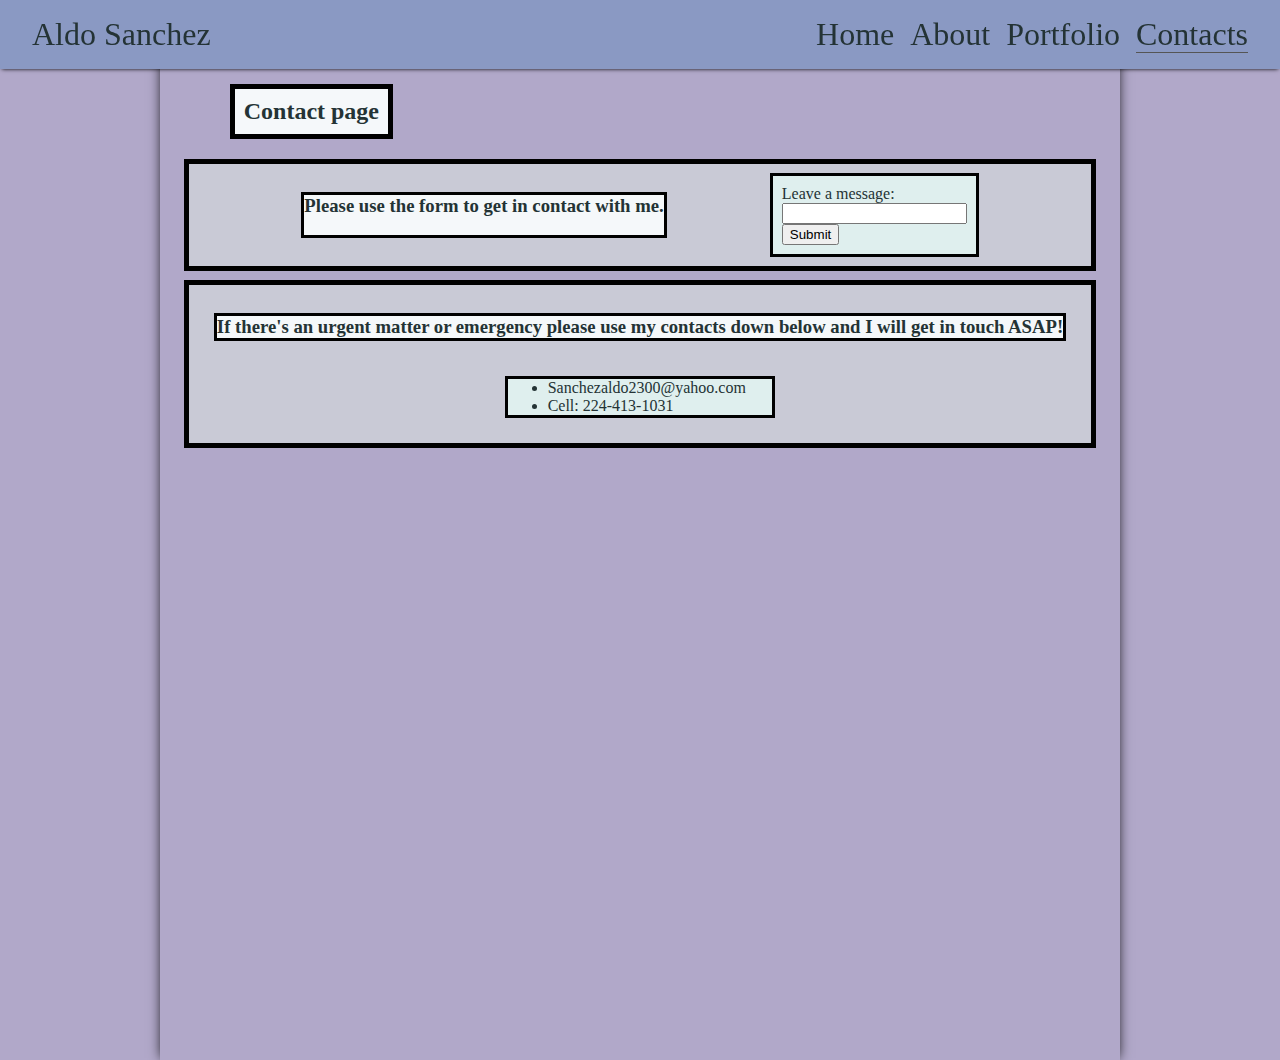
<file: contact.html>
<!DOCTYPE html>
<html lang="en">

<head>
    <meta charset="UTF-8">
    <meta name="viewport" content="width=device-width, initial-scale=1.0">
    <title>Contacts</title>
    <link rel="stylesheet" href="style.css">
</head>

<body>
    <header>
        <span class="name">Aldo Sanchez</span>
        <!--Created a navbar to link all html files-->
        <nav class="links">
            <a href="index.html">Home</a>
            <a href="about.html">About</a>
            <a href="portfolio.html">Portfolio</a>
            <a class='active' href="contact.html">Contacts</a>
        </nav>
    </header>
    <main>
        <h2>Contact page</h2>
        <section class="contactsbodytop">
            <h3>Please use the form to get in contact with me.</h3>
            <form action="formsubmission.html" target="_blank" method="get">
                <label for="message">Leave a message:</label><br>
                <input type="text" value=""><br>
                <input type="submit" value="Submit">
            </form>
        </section>
        <section class="contactsbodybottom">
            <h3>If there's an urgent matter or emergency please use my
                contacts down below and I will get in touch ASAP!
            </h3>
            <ul>
                <li>Sanchezaldo2300@yahoo.com</li>
                <li>Cell: 224-413-1031</li>
            </ul>
        </section>
    </main>
</body>

</html>
</file>
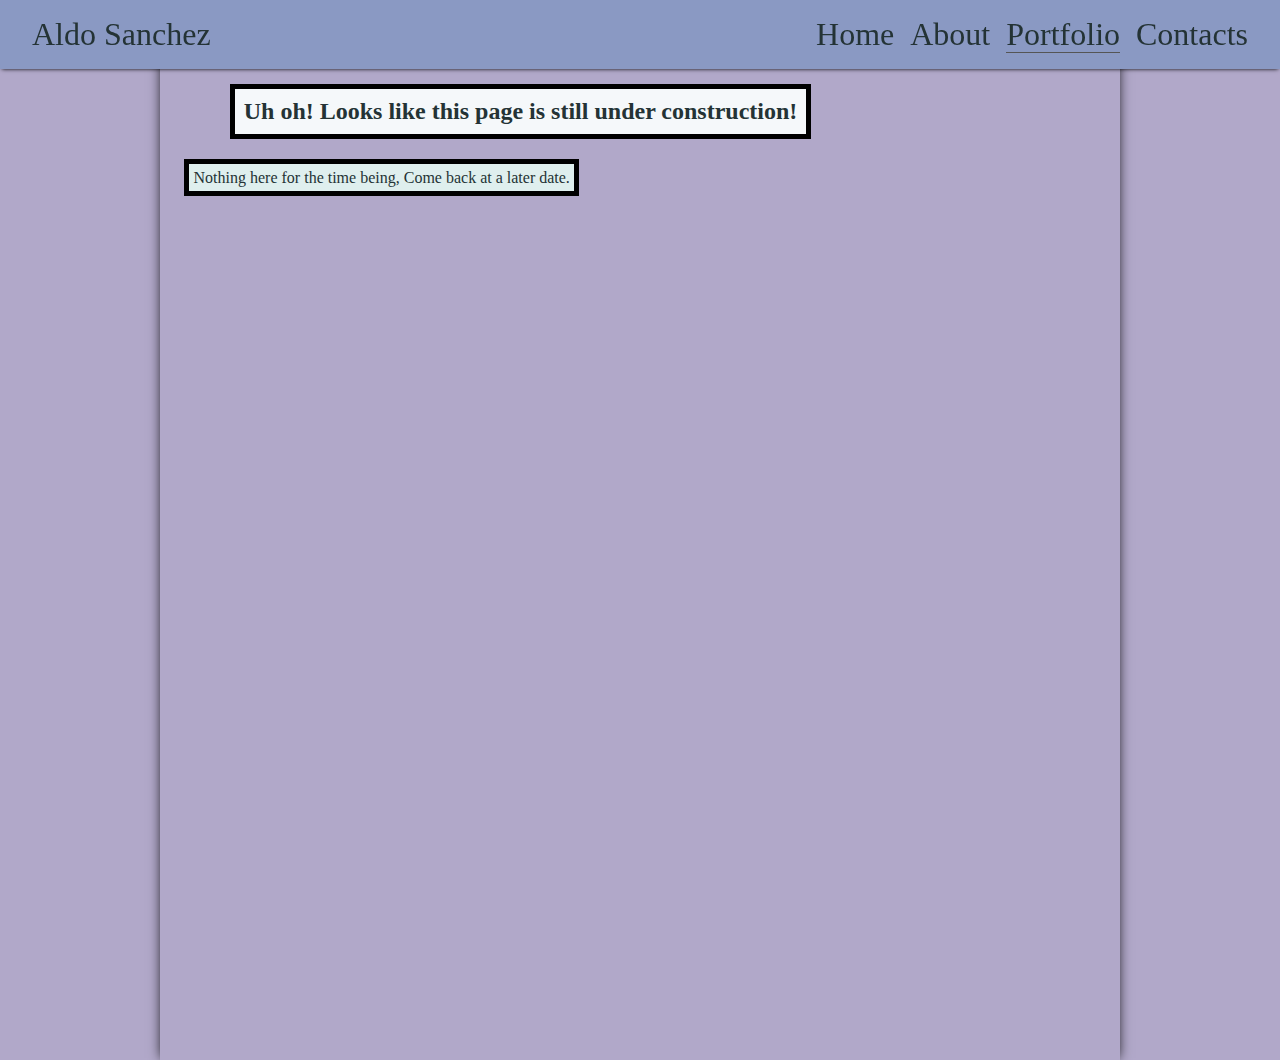
<file: portfolio.html>
<!DOCTYPE html>
<html lang="en">

<head>
    <meta charset="UTF-8">
    <meta name="viewport" content="width=device-width, initial-scale=1.0">
    <title>Aldo's Portfolio</title>
    <link rel="stylesheet" href="style.css">
    </link>
    <script src="javascript.js"></script>
</head>

<body>
    <header>
        <span class="name">Aldo Sanchez</span>
        <!--Created a navbar to link all the html pages-->
        <nav class="links">
            <a href="index.html">Home</a>
            <a href="about.html">About</a>
            <a class='active' href="portfolio.html">Portfolio</a>
            <a href="contact.html">Contacts</a>
        </nav>
    </header>
    <main>
        <h2>Uh oh! Looks like this page is still under construction!</h2>
        <p>Nothing here for the time being, Come back at a later date.</p>
    </main>
</body>

</html>
</file>
<file: style.css>
@media only screen and (max-width: 600px) {
    body {
        background-color: rgb(22, 22, 23)!important;
    }
    
}
body {
    background-color: rgb(177, 168, 201);
    max-width: 960px;
    color: rgb(36, 51, 53);
    margin: 0 auto;

}

header {
    font-size: 2rem;
    position: fixed;
    left: 0;
    right: 0;
    padding: .5em 1em;
    box-shadow: 0 2px 4px -2px black;
    background-color: rgb(138, 153, 195);
}

main {
    min-height: 100vh;
    padding: 64px 24px 96px;
    box-shadow: 0 0 12px -2px black;
}

header::after {
    display: block;
    clear: both;
    content: '';
}

.name {
    float: left;
}

.links {
    float: right;
}

.links a {
    text-decoration: none;
    color: inherit;
    margin-left: .25em;
}

.links a:first-of-type {
    margin-left: 0;
}

.links a.active {
    border-bottom: 1px solid #555;
}
p {
    border: 5px solid black;
    background-color: rgb(223, 239, 238);
    max-width: fit-content;
    padding: 0.5%;
    text-align: center;
}

h2 {
    border: 5px solid black;
    text-align: center;
    max-width: fit-content;
    background-color: rgb(245, 248, 250);
    margin-left: 5%;
    padding: 1%;
}

h3 {
    border: 3px solid black;
    background-color: rgb(245, 248, 250);
    max-width: fit-content;

}

.gaming,
.contactsbodytop,
.homebody {
    display: flex;
    flex-wrap: wrap;
    justify-content: space-evenly;
    border: 5px solid black;
    padding: 1%;
    background-color: rgb(201, 202, 214);
}

.birdwatching,
.contactsbodybottom {
    display: flex;
    flex-wrap: wrap;
    justify-content: space-evenly;
    border: 5px solid black;
    padding: 1%;
    background-color: rgb(201, 202, 214);
    margin-top: 1%;
}
.homequote{
    display: flex;
    flex-wrap: wrap;
    justify-content: space-evenly;
    border: 5px solid black;
    padding: 1%;
    background-color: rgb(201, 202, 214);
    font-family:Arial, Helvetica, sans-serif;
    font-size:200%;
    margin-top: 1%;
}

form {
    border: 3px solid black;
    padding: 1%;
    background-color: rgb(223, 239, 238) ;
}

ul {
    border: 3px solid black;
    background-color: rgb(223, 239, 238);
    padding-right: 3%;
}
</file>
